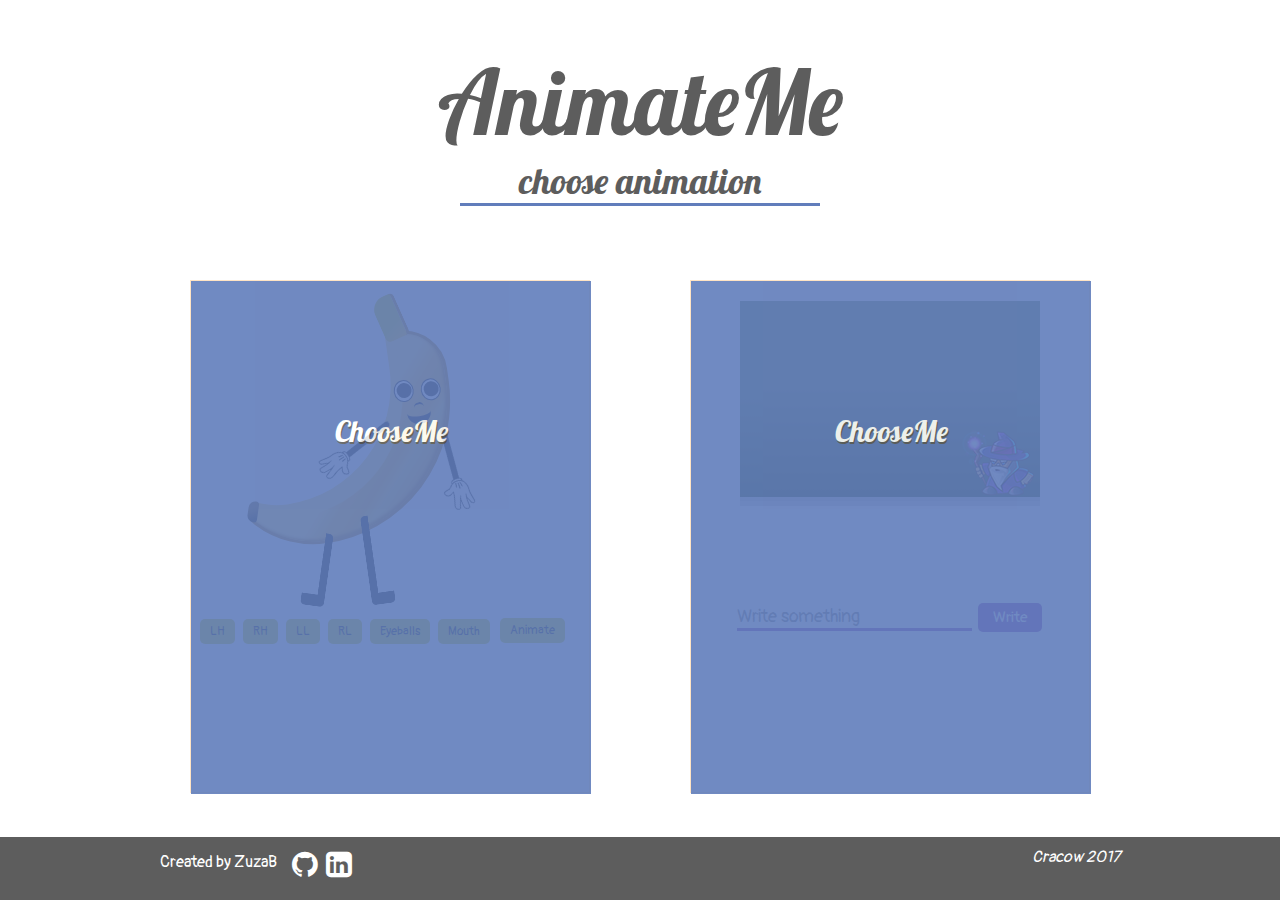
<file: index.html>
<!DOCTYPE html>
<html>
     <head>
        <meta charset="UTF-8">
     	<title>AnimateMe</title>
        <link href="https://fonts.googleapis.com/css?family=Lobster" rel="stylesheet">
        <link href="https://fonts.googleapis.com/css?family=Pangolin&amp;subset=latin-ext" rel="stylesheet">
        <link href="css/reset.css" rel="stylesheet">
        <link rel="stylesheet" href="css/font-awesome/css/font-awesome.min.css">
        <link href="css/main.css" rel="stylesheet">
        <meta name="viewport" content="width=device-width, initial-scale =1.0">
     </head>
    <body>
        <header>
            <h1 class="fadein">AnimateMe</h1>
            <span>choose animation</span>
        </header>
        <section class="container">
<!-- first animation div-->
            <div class="main">
                <div class='cover'>
                    ChooseMe
                </div>
                <div class='banana'> 
                    <div class='banana-end'>    
                    </div>
                    <div class='shape'> 
                    </div>
                    <div class='banana-top'>    
                    </div>
                    <div class='eye left'> 
                        <div class="eye-ball">
                        </div>
                    </div>
                    <div class='eye right'>
                        <div class='eye-ball'>
                        </div>
                    </div>
                    <div class="nose">
                    </div>
                    <div class="smile">
                    </div>
                    <div class="leg-left">
                    </div>
                    <div class="leg-right">
                    </div>
                    <div class="hand hand-left">
                    </div>
                    <div class="hand hand-right">
                    </div>
                </div>
                <div class="control">
                    <button class="left-hand">LH</button>
                    <button class="right-hand">RH</button>
                    <button class="left-leg">LL</button>
                    <button class="right-leg">RL</button>
                    <button class="eyeballs">Eyeballs</button>
                    <button class="mouth">Mouth</button>
                    
                </div>
                <button class="go">Animate</button>
            </div>
            <div class="main">
                <div class='cover'>
                    ChooseMe
                </div>
<!-- second animation div-->
                <div class='write'>
                    <canvas id='myCanvas'></canvas>
                     <div class='wizard'>
                     </div>
                </div>
                <input type='text' placeholder="Write something" id=text>
                <button id='write'>Write</button>
            </div>
        </section>
        <footer>
            <div>
                <p>Created by ZuzaB</p>
                <a href='https://github.com/ZuzaB'><i class="fa fa-github" aria-hidden="true"></i></a>
                <a href='https://www.linkedin.com/in/zuzanna-%C5%82%C4%85czna-bie%C5%84-8a9165109/'><i class="fa fa-linkedin-square" aria-hidden="true"></i>
</a>
                <em>Cracow 2017</em>
            </div>
        </footer>
        <script src='https://code.jquery.com/jquery-3.2.1.min.js'></script>
        <script src="js/app.js"></script>
    </body>
</html>
</file>
<file: css/main.css>
header {
  width: 100%;
  height: 25vh;
  text-align: center;
  color: #5d5d5d;
  font-family: 'Lobster', 'Arial', cursive, sans-serif; }

header h1 {
  font-size: 10vh;
  margin-top: 5vh; }

header span {
  font-size: 4vh;
  -webkit-animation: fadein 4s 1 ease-in;
  -moz-animation: fadein 4s 1 ease-in;
  -o-animation: fadein 4s 1 ease-in;
  animation: fadein 4s 1 ease-in; }

header span:after {
  content: '';
  border-bottom: 3px solid #617dbb;
  width: 10em;
  display: block;
  margin: 0 auto;
  -webkit-animation: grow 6s 1 ease;
  -moz-animation: grow 6s 1 ease;
  -o-animation: grow 6s 1 ease;
  animation: grow 6s 1 ease; }

@keyframes grow {
  0% {
    width: 1em; }
  100% {
    width: 10em; } }

.fadein {
  -webkit-animation: fadein 8s 1 ease;
  -moz-animation: fadein 8s 1 ease;
  -o-animation: fadein 8s 1 ease;
  animation: fadein 8s 1 ease; }

@keyframes fadein {
  0% {
    opacity: 0; }
  100% {
    opacity: 1; } }

* {
  padding: 0;
  margin: 0;
  box-sizing: border-box; }

.container {
  display: flex;
  max-width: 1000px;
  margin: 0 auto;
  width: 100%;
  min-height: 63vh;
  justify-content: space-around;
  flex-wrap: wrap; }

.main {
  width: 30vw;
  min-width: 400px;
  height: 57vh;
  min-height: 375px;
  border: 1px solid bisque;
  margin-top: 10px;
  margin-bottom: 10px;
  text-align: center; }

.hidden {
  display: none; }

.cover {
  width: 30vw;
  min-width: 400px;
  height: 57vh;
  min-height: 375px;
  margin: 0;
  border: 0;
  background-color: #617dbb;
  font-family: 'Lobster', 'Arial', cursive;
  font-size: 30px;
  text-align: center;
  line-height: 300px;
  text-shadow: 1px 2px #5d5d5d;
  opacity: 0.9;
  color: white;
  position: absolute;
  z-index: 10;
  cursor: pointer; }

.cover:hover {
  opacity: 0.4; }

/*drowing banana*/
.banana {
  height: 200px;
  width: 240px;
  position: relative;
  margin-top: 60px;
  margin-left: 25px;
  transform: rotate(-8deg);
  border: 3px solid #B37E15;
  border-radius: 200px 90px 300px 200px;
  box-shadow: inset -2px -2px 3px #B37E15;
  background-image: linear-gradient(left top, #F9DC75 57%, #F3C23B 63%, #ECB82B 70%, #E6CE56 74%, #D7A227 83%, #B37E15 96%);
  background-image: -o-linear-gradient(left top, #F9DC75 57%, #F3C23B 63%, #ECB82B 70%, #E6CE56 74%, #D7A227 83%, #B37E15 96%);
  background-image: -moz-linear-gradient(left top, #F9DC75 57%, #F3C23B 63%, #ECB82B 70%, #E6CE56 74%, #D7A227 83%, #B37E15 96%);
  background-image: -webkit-linear-gradient(left top, #F9DC75 57%, #F3C23B 63%, #ECB82B 70%, #E6CE56 74%, #D7A227 83%, #B37E15 96%);
  background-image: -ms-linear-gradient(left top, #F9DC75 57%, #F3C23B 63%, #ECB82B 70%, #E6CE56 74%, #D7A227 83%, #B37E15 96%);
  background-image: -webkit-gradient(linear, left top, right bottom, color-stop(0.57, #F9DC75), color-stop(0.63, #F3C23B), color-stop(0.7, #ECB82B), color-stop(0.74, #E6CE56), color-stop(0.83, #D7A227), color-stop(0.96, #B37E15)); }

.banana:before {
  content: "";
  width: 200px;
  height: 171px;
  display: block;
  z-index: 1;
  padding: 25px;
  background: #f9dc74;
  position: absolute;
  left: -10px;
  top: -4px;
  border-radius: 200px 20px 300px 200px; }

.banana:after {
  content: "";
  width: 200px;
  height: 171px;
  display: block;
  z-index: 2;
  padding: 25px;
  background: #fff;
  position: absolute;
  left: -20px;
  top: -18px;
  border-radius: 200px 20px 300px 200px; }

.shape {
  width: 60px;
  height: 60px;
  z-index: 2;
  display: block;
  background: #fff;
  position: absolute;
  left: -29px;
  top: 113px;
  border-radius: 200px; }

.banana-top {
  height: 45px;
  width: 25px;
  border-radius: 15px 5px 5px 5px;
  position: absolute;
  left: 175px;
  top: -40px;
  z-index: 3;
  transform: rotate(-16deg);
  border-right: 3px solid #B37E15;
  background-image: linear-gradient(left top, #CDCA0C 66%, #FFC916 100%);
  background-image: -o-linear-gradient(left top, #CDCA0C 66%, #FFC916 100%);
  background-image: -moz-linear-gradient(left top, #CDCA0C 66%, #FFC916 100%);
  background-image: -webkit-linear-gradient(left top, #CDCA0C 66%, #FFC916 100%);
  background-image: -ms-linear-gradient(left top, #CDCA0C 66%, #FFC916 100%);
  background-image: -webkit-gradient(linear, left top, right bottom, color-stop(0.66, #CDCA0C), color-stop(1, #FFC916)); }

.banana-end {
  width: 10px;
  height: 21px;
  display: block;
  border-radius: 20px 10px 10px 20px;
  position: absolute;
  z-index: 3;
  top: 145px;
  left: 20px;
  transform: rotate(16deg);
  background-image: linear-gradient(left top, #71571F 33%, #5E4616 48%, #1F1603 84%);
  background-image: -o-linear-gradient(left top, #71571F 33%, #5E4616 48%, #1F1603 84%);
  background-image: -moz-linear-gradient(left top, #71571F 33%, #5E4616 48%, #1F1603 84%);
  background-image: -webkit-linear-gradient(left top, #71571F 33%, #5E4616 48%, #1F1603 84%);
  background-image: -ms-linear-gradient(left top, #71571F 33%, #5E4616 48%, #1F1603 84%);
  background-image: -webkit-gradient(linear, left top, right bottom, color-stop(0.33, #71571F), color-stop(0.48, #5E4616), color-stop(0.84, #1F1603)); }

.eye {
  width: 20px;
  height: 22px;
  position: absolute;
  background: #fff;
  z-index: 3;
  border-radius: 50%;
  border: 1px solid #000; }

.left {
  left: 181px;
  top: 46px; }

.right {
  left: 208px;
  top: 48px; }

.eye-ball {
  width: 15px;
  height: 15px;
  position: absolute;
  background: #000;
  z-index: 3;
  border-radius: 50%;
  left: 2px;
  top: 2px; }

.move-eyeballs {
  -webkit-animation: movee 2s 1;
  -moz-animation: movee 2s 1;
  -o-animation: movee 2s 1;
  animation: movee 2s 1; }

@-webkit-keyframes movee {
  0%, 50%, 100% {
    transform: translate(0px, 0); }
  25% {
    transform: translate(-2px, 0); }
  75% {
    transform: translate(2px, 0); } }

@-moz-keyframes movee {
  0%, 50%, 100% {
    transform: translate(0px, 0); }
  25% {
    transform: translate(-2px, 0); }
  75% {
    transform: translate(2px, 0); } }

@-ms-keyframes movee {
  0%, 50%, 100% {
    transform: translate(0px, 0); }
  25% {
    transform: translate(-2px, 0); }
  75% {
    transform: translate(2px, 0); } }

@-o-keyframes movee {
  0%, 50%, 100% {
    transform: translate(0px, 0); }
  25% {
    transform: translate(-2px, 0); }
  75% {
    transform: translate(2px, 0); } }

@keyframes movee {
  0%, 50%, 100% {
    transform: translate(0px, 0); }
  25% {
    transform: translate(-2px, 0); }
  75% {
    transform: translate(2px, 0); } }

.nose {
  width: 10px;
  height: 10px;
  position: absolute;
  z-index: 3;
  border-radius: 50%;
  border-top: 2px solid #000;
  left: 199px;
  top: 70px; }

.smile {
  width: 24px;
  height: 24px;
  position: absolute;
  z-index: 3;
  border-radius: 50%;
  border-bottom: 8px solid #000;
  left: 191px;
  top: 68px; }

.move-mouth {
  -webkit-animation: movem 2s 1 ease;
  -moz-animation: movem 2s 1 ease;
  -o-animation: movem 2s 1 ease;
  animation: movem 2s 1 ease; }

@-webkit-keyframes movem {
  0%, 100% {
    border-radius: 50%; }
  50% {
    border-radius: 26%; } }

@-moz-keyframes movem {
  0%, 100% {
    border-radius: 50%; }
  50% {
    border-radius: 26%; } }

@-ms-keyframes movem {
  0%, 100% {
    border-radius: 50%; }
  50% {
    border-radius: 26%; } }

@-o-keyframes movem {
  0%, 100% {
    border-radius: 50%; }
  50% {
    border-radius: 26%; } }

@keyframes movem {
  0%, 100% {
    border-radius: 50%; }
  50% {
    border-radius: 26%; } }

.leg-right {
  width: 24px;
  height: 74px;
  position: absolute;
  z-index: -1;
  border-bottom: 12px solid #000;
  border-right: 8px solid #000;
  left: 78px;
  top: 189px;
  border-radius: 5px;
  transform: rotate(16deg);
  transform-origin: 100% 0%; }

.move-right-leg {
  -webkit-animation: moverl 2s 1 ease-in-out;
  -moz-animation: moverl 2s 1 ease-in-out;
  -o-animation: moverl 2s 1 ease-in-out;
  animation: moverl 2s 1 ease-in-out; }

@-webkit-keyframes moverl {
  0%, 100% {
    transform: rotate(16deg); }
  25% {
    transform: rotate(-8deg); }
  50% {
    transform: rotate(57deg); } }

@-moz-keyframes moverl {
  0%, 100% {
    transform: rotate(16deg); }
  25% {
    transform: rotate(-8deg); }
  50% {
    transform: rotate(57deg); } }

@-ms-keyframes moverl {
  0%, 100% {
    transform: rotate(16deg); }
  25% {
    transform: rotate(-8deg); }
  50% {
    transform: rotate(57deg); } }

@-o-keyframes moverl {
  0%, 100% {
    transform: rotate(16deg); }
  25% {
    transform: rotate(-8deg); }
  50% {
    transform: rotate(57deg); } }

@keyframes moverl {
  0%, 100% {
    transform: rotate(16deg); }
  25% {
    transform: rotate(-8deg); }
  50% {
    transform: rotate(57deg); } }

.leg-left {
  width: 24px;
  height: 90px;
  position: absolute;
  z-index: 3;
  border-bottom: 12px solid #000;
  border-left: 8px solid #000;
  left: 130px;
  top: 175px;
  border-radius: 5px;
  transform-origin: 0% 0%; }

.move-left-leg {
  -webkit-animation: movell 2s 1 ease-in-out;
  -moz-animation: movell 2s 1 ease-in-out;
  -o-animation: movell 2s 1 ease-in-out;
  animation: movell 2s 1 ease-in-out; }

@-webkit-keyframes movell {
  0%, 100% {
    transform: rotate(0deg); }
  25% {
    transform: rotate(15deg); }
  50% {
    transform: rotate(-46deg); } }

@-moz-keyframes movell {
  0%, 100% {
    transform: rotate(0deg); }
  25% {
    transform: rotate(15deg); }
  50% {
    transform: rotate(-46deg); } }

@-ms-keyframes movell {
  0%, 100% {
    transform: rotate(0deg); }
  25% {
    transform: rotate(15deg); }
  50% {
    transform: rotate(-46deg); } }

@-o-keyframes movell {
  0%, 100% {
    transform: rotate(0deg); }
  25% {
    transform: rotate(15deg); }
  50% {
    transform: rotate(-46deg); } }

@keyframes movell {
  0%, 100% {
    transform: rotate(0deg); }
  25% {
    transform: rotate(15deg); }
  50% {
    transform: rotate(-46deg); } }

.hand {
  width: 56px;
  height: 74px;
  position: absolute;
  z-index: 4;
  background-size: cover; }

.hand-right {
  left: 118px;
  top: 85px;
  background-image: url(../img/left.png);
  transform: rotate(26deg);
  transform-origin: 100% 0%; }

.move-right-hand {
  -webkit-animation: movelh 2s 1 ease-in-out;
  -moz-animation: movelh 2s 1 ease-in-out;
  -o-animation: movelh 2s 1 ease-in-out;
  animation: movelh 2s 1 ease-in-out; }

@-webkit-keyframes movelh {
  0%, 100% {
    transform: rotate(26deg); }
  50% {
    transform: rotate(116deg); } }

@-moz-keyframes movelh {
  0%, 100% {
    transform: rotate(26deg); }
  50% {
    transform: rotate(116deg); } }

@-ms-keyframes movelh {
  0%, 100% {
    transform: rotate(26deg); }
  50% {
    transform: rotate(116deg); } }

@-o-keyframes movelh {
  0%, 100% {
    transform: rotate(26deg); }
  50% {
    transform: rotate(116deg); } }

@keyframes movelh {
  0%, 100% {
    transform: rotate(26deg); }
  50% {
    transform: rotate(116deg); } }

.hand-left {
  left: 224px;
  top: 97px;
  background-image: url(../img/right.png);
  transform: rotate(27deg);
  transform-origin: 0% 0%; }

.move-left-hand {
  -webkit-animation: moverh 2s 1 ease-in-out;
  -moz-animation: moverh 2s 1 ease-in-out;
  -o-animation: moverh 2s 1 ease-in-out;
  animation: moverh 2s 1 ease-in-out; }

@-webkit-keyframes moverh {
  0%, 100% {
    transform: rotate(27deg); }
  50% {
    transform: rotate(-80deg); } }

@-moz-keyframes moverh {
  0%, 100% {
    transform: rotate(27deg); }
  50% {
    transform: rotate(-80deg); } }

@-ms-keyframes moverh {
  0%, 100% {
    transform: rotate(27deg); }
  50% {
    transform: rotate(-80deg); } }

@-o-keyframes moverh {
  0%, 100% {
    transform: rotate(27deg); }
  50% {
    transform: rotate(-80deg); } }

@keyframes moverh {
  0%, 100% {
    transform: rotate(27deg); }
  50% {
    transform: rotate(-80deg); } }

/* end banana drowing*/
/*writing area*/
.write {
  position: relative;
  height: 200px;
  width: 300px;
  background: #627d4d;
  background: -moz-linear-gradient(top, #627d4d 4%, #627d4d 45%, #1f3b08 100%);
  background: -webkit-gradient(left top, left bottom, color-stop(4%, #627d4d), color-stop(45%, #627d4d), color-stop(100%, #1f3b08));
  background: -webkit-linear-gradient(top, #627d4d 4%, #627d4d 45%, #1f3b08 100%);
  background: -o-linear-gradient(top, #627d4d 4%, #627d4d 45%, #1f3b08 100%);
  background: -ms-linear-gradient(top, #627d4d 4%, #627d4d 45%, #1f3b08 100%);
  background: linear-gradient(to bottom, #627d4d 4%, #627d4d 45%, #1f3b08 100%);
  filter: progid:DXImageTransform.Microsoft.gradient( startColorstr='$color1', endColorstr='$color2', GradientType=0);
  border-bottom: 4px solid silver;
  box-shadow: 0px 5px 0px 0px #d8d8d8;
  margin: 20px auto 100px auto;
  font-family: 'Pangolin', cursive;
  color: #fff;
  font-size: 37px; }

/*beginn drowing wizard animation*/
.wizard {
  position: absolute;
  height: 70px;
  width: 132px;
  left: 219px;
  top: 126px;
  background-image: url("../img/wizard.png");
  background-position: 0px 672px; }

.animation {
  -webkit-animation: walk 1s steps(4) infinite, way 3s 1 ease-in-out, wisper 700ms 3s steps(3), stay 100ms 3.5s;
  -moz-animation: walk 1s steps(4) infinite, way 3s 1 ease-in-out, wisper 700ms 3s steps(3), stay 100ms 3.5s;
  -o-animation: walk 1s steps(4) infinite, way 3s 1 ease-in-out, wisper 700ms 3s steps(3), stay 100ms 3.5s;
  animation: walk 1s steps(4) infinite, way 3s 1 ease-in-out, wisper 700ms 3s steps(3), stay 100ms 3.5s;
  -webkit-animation-fill-mode: forwards;
  animation-fill-mode: forwards;
  background-position: 0px 740px; }

@-webkit-keyframes walk {
  0% {
    background-position: 0 -600px; }
  100% {
    background-position: 0 -900px; } }

@-moz-keyframes walk {
  0% {
    background-position: 0 -600px; }
  100% {
    background-position: 0 -900px; } }

@-ms-keyframes walk {
  0% {
    background-position: 0 -600px; }
  100% {
    background-position: 0 -900px; } }

@-o-keyframes walk {
  0% {
    background-position: 0 -600px; }
  100% {
    background-position: 0 -900px; } }

@keyframes walk {
  0% {
    background-position: 0 -600px; }
  100% {
    background-position: 0 -900px; } }

@-webkit-keyframes way {
  0% {
    transform: translateX(0); }
  100% {
    transform: translateX(-220px); } }

@-moz-keyframes way {
  0% {
    transform: translateX(0); }
  100% {
    transform: translateX(-220px); } }

@-ms-keyframes way {
  0% {
    transform: translateX(0); }
  100% {
    transform: translateX(-220px); } }

@-o-keyframes way {
  0% {
    transform: translateX(0); }
  100% {
    transform: translateX(-220px); } }

@keyframes way {
  0% {
    transform: translateX(0); }
  100% {
    transform: translateX(-220px); } }

@-webkit-keyframes wisper {
  0% {
    background-position: 0 -1062px; }
  100% {
    background-position: 0 -845px; } }

@-moz-keyframes wisper {
  0% {
    background-position: 0 -1062px; }
  100% {
    background-position: 0 -845px; } }

@-ms-keyframes wisper {
  0% {
    background-position: 0 -1062px; }
  100% {
    background-position: 0 -845px; } }

@-o-keyframes wisper {
  0% {
    background-position: 0 -1062px; }
  100% {
    background-position: 0 -845px; } }

@keyframes wisper {
  0% {
    background-position: 0 -1062px; }
  100% {
    background-position: 0 -845px; } }

@-webkit-keyframes stay {
  0% {
    background-position: 0 -1062px; }
  100% {
    background-position: 0 -1062px; } }

@-moz-keyframes stay {
  0% {
    background-position: 0 -1062px; }
  100% {
    background-position: 0 -1062px; } }

@-ms-keyframes stay {
  0% {
    background-position: 0 -1062px; }
  100% {
    background-position: 0 -1062px; } }

@-o-keyframes stay {
  0% {
    background-position: 0 -1062px; }
  100% {
    background-position: 0 -1062px; } }

@keyframes stay {
  0% {
    background-position: 0 -1062px; }
  100% {
    background-position: 0 -1062px; } }

canvas {
  height: 170px;
  width: 240px; }

/*end drowing wizard animation*/
/*control buttons*/
.control {
  height: 30px;
  width: 307px;
  float: left;
  margin-top: 76px; }

button {
  background-color: #cdca0c;
  padding: 5px 10px;
  font-size: 12px;
  font-family: 'Pangolin', cursive;
  margin: 2px;
  border: none;
  border-radius: 5px; }

.go {
  float: left;
  margin-top: 77px; }

#write {
  background-color: #7c2aac;
  color: #fff;
  font-size: 15px;
  padding: 5px 15px; }

input {
  border: none;
  border-bottom: 3px solid #7c2aac;
  font-family: 'Pangolin', cursive;
  font-size: 18px; }

footer {
  min-height: 7vh;
  width: 100%;
  background-color: #5d5d5d;
  color: #fff; }

footer div {
  max-width: 1000px;
  margin: 0 auto;
  padding: 10px 20px 0 20px;
  font-family: 'Pangolin', cursive; }

footer div p {
  float: left;
  padding: 5px 15px 0 0; }

footer div em {
  float: right; }

footer div a {
  text-decoration: none;
  color: #fff;
  font-size: 30px;
  margin-right: 5px; }

/*# sourceMappingURL=[data-uri] */
</file>
